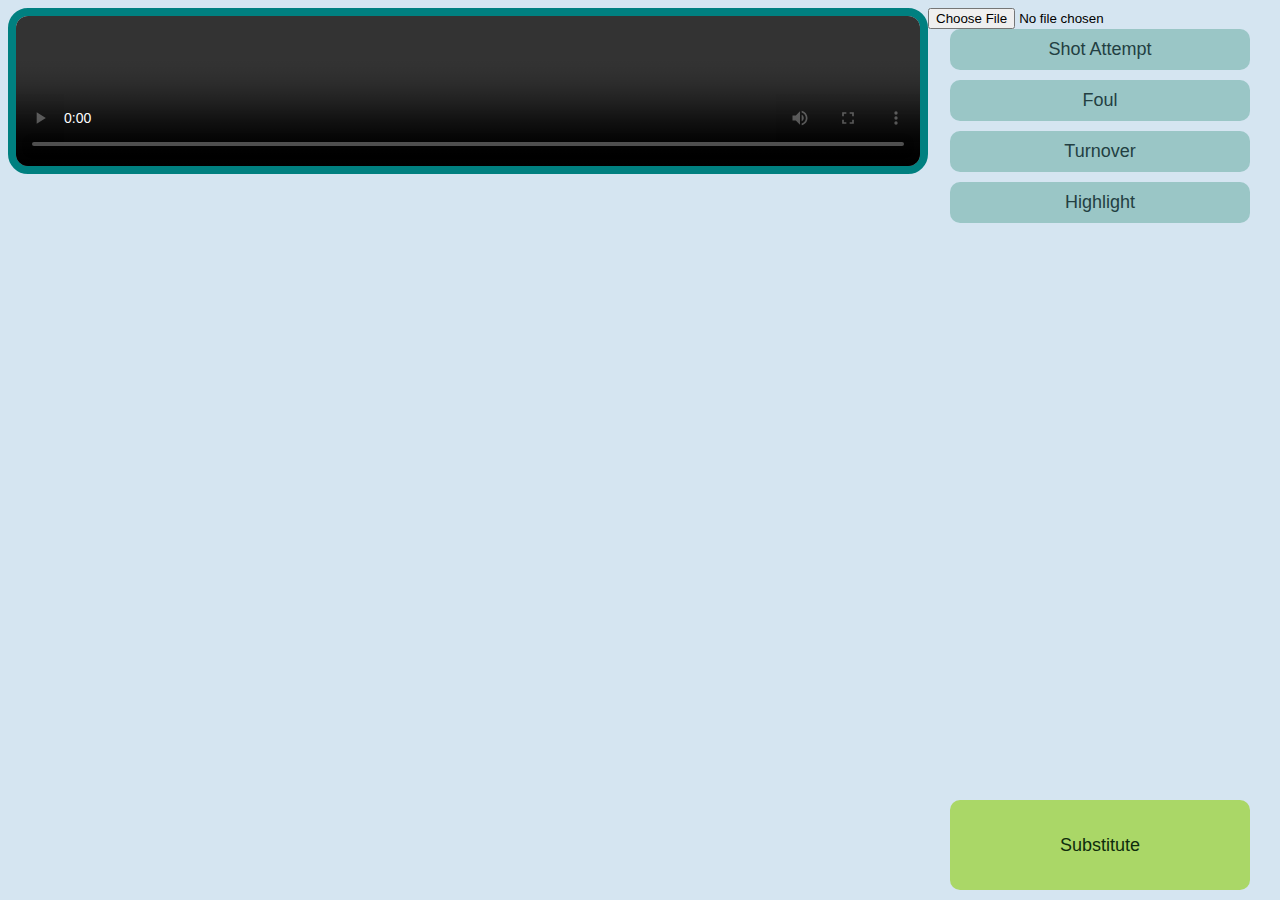
<file: index.html>
<!DOCTYPE html>
<html>
    <head>
        <meta charset="utf-8">
        <meta name="viewport" content="width=device-width">
        <title>BasketStats</title>
        <link href="style.css" rel="stylesheet" type="text/css" />
    </head>

    <body>
        <div class="video-container">
            <input type="file" id="videoFile" accept="video/*">
            <video id="myVideo" controls>
                Your browser does not support the video tag.
            </video>
        </div>
        <div class="menu">
            <div class="ParentAction">
                <button id="FG Attempt">Shot Attempt</button>
                <button id="Foul">Foul</button>
                <button id="Turnover">Turnover</button>
                <button id="Highlight">Highlight</button>
            </div>

            <div class="ShotType">
                <button id="2pts">2 pointer</button>
                <button id="3pts">3 pointer</button>
            </div>

            <div class="PlayerSelect">
                <button id="p1">Player 1</button>
                <button id="p2">Player 2</button>
                <button id="p3">Player 3</button>
                <button id="p4">Player 4</button>
                <button id="p5">Player 5</button>
                <button id="Team 1">Team 1</button>
                <button id="Team 2">Team 2</button>
                <button id="Other">Other Team's players</button>
            </div>

            <div class="MakePage">
                <button id="Made">Make</button>
                <button id="Missed">Miss</button>
            </div>

            <div class="MadeShot">
                <button id="Assist">Assist</button>
                <button id="MadeShootingFoul">Foul</button>
                <button class="Continue">Continue</button>
            </div>
            
            <div class="MissedShot">
                <button id="Rebound">Rebound</button>
                <button id="Block">Block</button>
                <button id="MissedShootingFoul">Foul</button>
                <button class="Continue">Continue</button>
            </div>

            <div class="FreeThrow">
                <button id="FTMade">Make</button>
                <button id="FTMissed">Miss</button>
            </div>

            <div class="StealCheck">
                <button id="Steal">Steal</button>
                <button class="Continue">Continue</button>
            </div>

            <div class="Substitute">
                <button id="Substitute">Substitute</button>
            </div>
            <div class="AddComment">
                <input type="text" id="Comment" placeholder="Add comment">
                <button id="AddComment">Add comment</button>
            </div>

        <script src="script.js"></script>
    </body>
</html>
</file>
<file: style.css>
body {
    background-color: #d5e5f1;
}

button {
    font-size: large;
    margin-bottom: 10px;
    padding: 10px;
    border-radius: 10px;
    background-color: #9ac6c6;
    color: rgb(35, 63, 66);
    border: none;
    cursor: pointer;
    width: 300px;
    transition: background-color 0.3s ease;
}

button:hover {
    background-color: #8ab1b1;
}

button:active {
    background-color: #71bcbc;
}

#myVideo {
    width: calc(100% - 360px);
    height: auto;
    float: left;
    border-radius: 20px;
    border: 8px solid #008080;
}

.menu {
    flex-direction: column;
    align-items: center;
    justify-content: center;
}

.ParentAction {
    display: none;
    flex-direction: column;
    align-items: center; /* Center the buttons horizontally */
    justify-content: center; /* Place the buttons at the bottom */
}

.Substitute {
    display: flex;
    position: fixed; /* Fix the position at the bottom of the screen */
    bottom: 0; /* Position at the bottom */
    right: 30px;
    height: 100px;
    button {
        font-size: large;
        background-color: rgb(170, 215, 103);
        color: rgb(14, 44, 12);
    }
}

.ShotType {
    display: none;
    flex-direction: column;
    align-items: center; /* Center the buttons horizontally */
    justify-content: center; /* Center the buttons vertically */
}

.Turnover {
    display: none;
    flex-direction: column;
    align-items: center; /* Center the buttons horizontally */
    justify-content: center; /* Center the buttons vertically */
}

.PlayerSelect {
    display: none;
    flex-direction: column;
    align-items: center; /* Center the buttons horizontally */
    justify-content: center; /* Center the buttons vertically */
}

.MakePage {
    display: none;
    flex-direction: column;
    align-items: center; /* Center the buttons horizontally */
    justify-content: center; /* Center the buttons vertically */
}

.MadeShot {
    display: none;
    flex-direction: column;
    align-items: center; /* Center the buttons horizontally */
    justify-content: center; /* Center the buttons vertically */
}

.MissedShot {
    display: none;
    flex-direction: column;
    align-items: center; /* Center the buttons horizontally */
    justify-content: center; /* Center the buttons vertically */
}

.FreeThrow {
    display: none;
    flex-direction: column;
    align-items: center; /* Center the buttons horizontally */
    justify-content: center; /* Center the buttons vertically */
}

.StealCheck {
    display: none;
    flex-direction: column;
    align-items: center; /* Center the buttons horizontally */
    justify-content: center; /* Center the buttons vertically */
}
</file>
